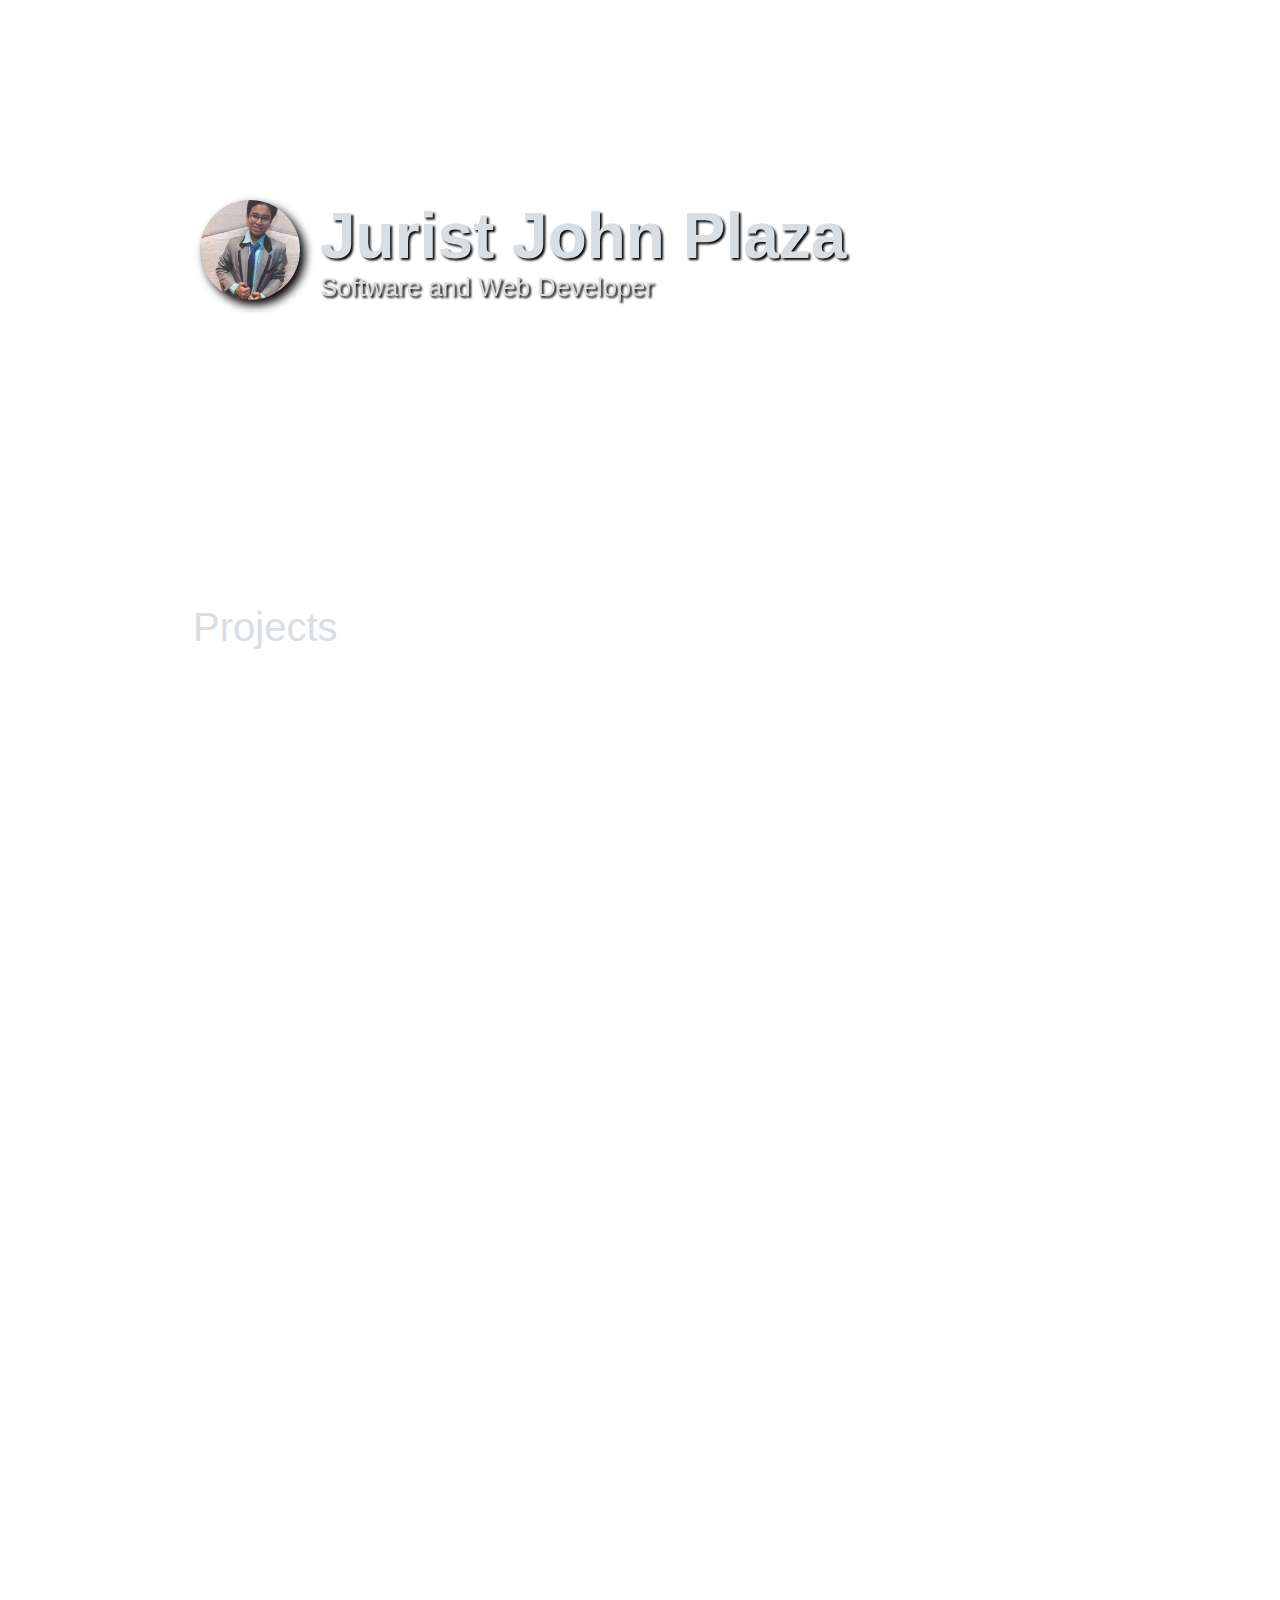
<file: index.html>
<!DOCTYPE html>
<html>

<head>
			<meta name="viewport" content="width=1350,user-scalable=1"/>
			<meta name="viewport" content="width=device-width,height=device-height,initial-scale=1.0"/>
			<link rel="stylesheet" href="Me.css">

<title>Jurist John Plaza</title>

</head>
<body> 
<!-- Messenger Chat Plugin Code -->
<div id="fb-root"></div>

<!-- Your Chat Plugin code -->
<div id="fb-customer-chat" class="fb-customerchat">
</div>

<script>
  var chatbox = document.getElementById('fb-customer-chat');
  chatbox.setAttribute("page_id", "100302345742073");
  chatbox.setAttribute("attribution", "biz_inbox");
</script>

<!-- Your SDK code -->
<script>
  window.fbAsyncInit = function() {
	FB.init({
	  xfbml            : true,
	  version          : 'v15.0'
	});
  };

  (function(d, s, id) {
	var js, fjs = d.getElementsByTagName(s)[0];
	if (d.getElementById(id)) return;
	js = d.createElement(s); js.id = id;
	js.src = 'https://connect.facebook.net/en_US/sdk/xfbml.customerchat.js';
	fjs.parentNode.insertBefore(js, fjs);
  }(document, 'script', 'facebook-jssdk'));
</script>
   

<!-- <nav class="header-box">
	<nav class="box1">
		<button id="toggle" onclick="borders()"> Toggle Flexboxes </button>
	</nav>
	<nav class="box2">
		<button> About Me </button>
	</nav>
	<nav class="box3">
		<button> Contacts </button>
	</nav>
	<nav class="box4">
		<button> Portfolio </button>
	</nav>
</nav> -->

<main>
	<section id="profile">
		<div id="pfp"></div>
		<div id="profile-info">
			<h3> Jurist John Plaza </h3>
			<h2> Software and Web Developer </h2>
		</div>
	</section>
	<section id="projects">
		<div id="projectTextBox1">
			<div id="projectTextBox2">
				<p id="projectText">Projects</p>
			</div>
		</div>
		<section id="projectBox1">
			<div id="projectBox2">	
				 <!-- projectBoxes -->
			</div>
		</section>
		

	</section>
</main>







</body>
<script src="Me.js"></script>

</html>
</file>
<file: Me.css>
body {
	width: 1350px;
	height: 2500px;

margin: 0px;
padding: 0px;

color: rgb(217, 222, 226);

background-color: white;

background-image: url('https://images.unsplash.com/photo-1497091071254-cc9b2ba7c48a?ixlib=rb-4.0.3&ixid=MnwxMjA3fDB8MHxwaG90by1wYWdlfHx8fGVufDB8fHx8&auto=format&fit=crop&w=1474&q=80');
background-repeat: no-repeat;
background-size: contain;

box-sizing: border-box;

position: relative;
z-index: -2;

}

.header-box {
	width: 100%;
	height: 80px;

	padding: 10px;

	position: sticky;

	top: 0px;

	display: flex;

	background-image: initial;

	
	box-sizing: border-box;

	justify-content: safe right;

	


}

.box1, .box2, .box3, .box4 {
	width: 160px;
	height: 60px;

	display: flex;

	justify-content: center;
	align-items: center;

	transition: all 300ms ease-in-out;
	
}

/* button {
	background-color: inherit;
	border: none;
	font-family: Arial, sans-serif;

	font-size: 1.4em;
	cursor: pointer;

	color: rgb(217, 222, 226);
	box-sizing: border-box;

	
}

button:hover {
	filter: drop-shadow(0px 0px 2px rgb(255, 254, 254));
} */
main {
	width: 100%;
	height: 1000px;

	position: relative;
	z-index: -1;
}
 #profile {
	width: 90%;
	height: 500px;
	display: flex;

}
 #pfp {
	width: 100px;
	height: 100px;

	border-radius: 50%;
	background-image: url("Me.jpg");
	background-repeat: no-repeat;
	background-size: cover;

	margin: 0px 0px 0px 200px;
	align-self: center;

	filter: drop-shadow(5px 5px 5px rgb(0, 0, 0));
}
#profile-info {
	margin-left: 20px;
	align-self: center;

	
}
#profile-info > h3 {
	font-size: 4em;
	align-self: center;
	margin: 0px;
	font-family: 'Franklin Gothic Medium', 'Arial Narrow', Arial, sans-serif;

	filter: drop-shadow(2px 2px 1px rgb(0, 0, 0));
	
}
 #profile-info > h2 {
	font-size: 1.6em;
	align-self: center;
	margin: 0px;
	font-weight: 100;
	font-family: sans-serif;

	filter: drop-shadow(2px 2px 1px rgb(0, 0, 0));
}
 #projects {
	width: 100%;
	height: 500px;
 }
#projects > div { /*ProjectTextBox1 */
	width: 100%;
	height: 150px;
 }
 #projects > div > div { /*ProjectTextBox2 */
	width: 25%;
	height: 150px;

	display: flex;
	justify-content: flex-end;
	align-items: flex-end;
 }
#projects > div > div > #projectText {
	margin: 0px;
	font-size: 2.5em;
	font-family: 'Franklin Gothic Medium', 'Arial Narrow', Arial, sans-serif;
}
#projectBox1 {
	width: 100%;
	height: 350px;

	display: flex;
	justify-content: center;
}
#projectBox1 > div { 
	width: 1000px;
	height: 100%;

	display: flex;
	justify-content: space-evenly;
	align-items: center;
}
/************** projectBoxes **************/
#projectBox1 > div > div {
	width: 300px;
	height: 60%;

	border: 1px solid blue;
}
</file>
